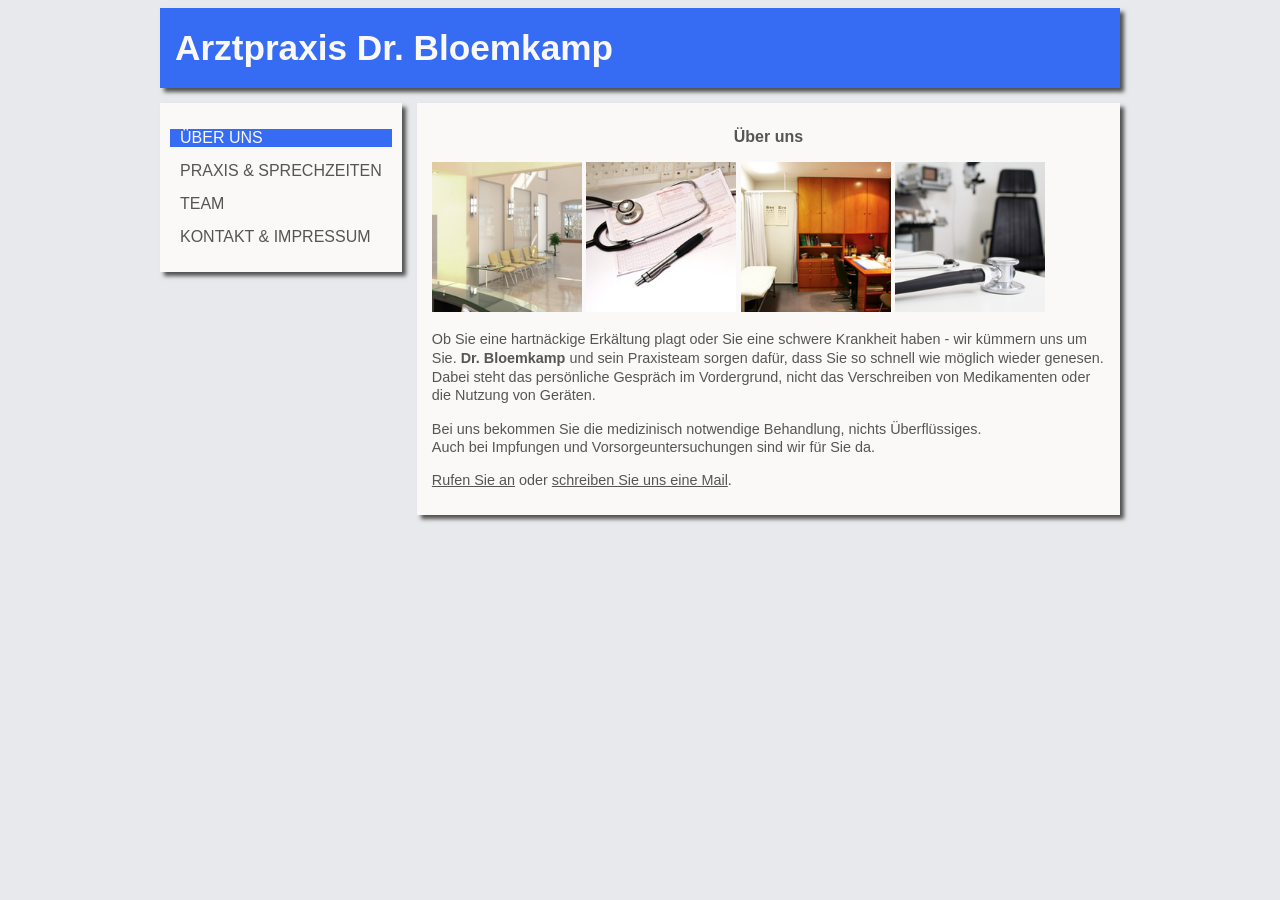
<file: index.html>
<!DOCTYPE html>
<html>

<head>
    <meta charset="UTF-8">
    <meta name="viewport" content="width=device-width">
    <title>Arztpraxis Dr. Udo Bloemkamp</title>
    <link rel="stylesheet" type="text/css" href="stylesheet.css">
    <link rel="icon" type="image/x-icon" href="favicon.ico">
    <link rel="stylesheet" type="text/css" media="screen and (max-width: 630px), screen and (max-device-width: 630px)" href="mobil.css">
    <link rel="stylesheet" type="text/css" media="print" href="print.css">
    <!--[if lt IE 9]>
    ie.css
    <![endif]-->

    <!-- Moderne Schreibweise  -->
    <!-- <link rel="stylesheet" href="stylesheet.css"> -->
    <!-- <link rel="icon" href="favicon.ico"> -->
</head>

<body>

    <div id="container">
        <div id="kopfleiste">
            <h1>Arztpraxis Dr. Bloemkamp</h1>
        </div>

        <div id="menu">
            <ul>
                <li class="current">ÜBER UNS</li>
                <li><a href="praxis.html">PRAXIS &amp; SPRECHZEITEN</a></li>
                <li><a href="team.html">TEAM</a></li>
                <li><a href="kontakt.html">KONTAKT &amp; IMPRESSUM</a></li>
            </ul>
        </div>

        <div id="inhalt">
            <h2>Über uns</h2>
            <img src="bilder/wartezimmer.png" alt="Wartezimmer" width="150" height="150">
            <img src="bilder/ueberweisung.png" alt="Überweisung" width="150" height="150">
            <img src="bilder/zimmer.png" alt="Zimmer Praxis" width="150" height="150">
            <img src="bilder/stethoskop.png" alt="Stethoskop" width="150" height="150">

            <p>Ob Sie eine hartnäckige Erkältung plagt oder Sie eine schwere Krankheit
                haben - wir kümmern uns um Sie. <strong>Dr. Bloemkamp</strong> und sein
                Praxisteam sorgen dafür, dass Sie so schnell wie möglich wieder genesen.
                Dabei steht das persönliche Gespräch im Vordergrund, nicht das Verschreiben
                von Medikamenten oder die Nutzung von Geräten.</p>
            <p>Bei uns bekommen Sie die medizinisch notwendige Behandlung, nichts
                Überflüssiges.<br>
                Auch bei Impfungen und Vorsorgeuntersuchungen sind wir für Sie da.</p>
            <p><a href="kontakt.html">Rufen Sie an</a> oder <a href="kontakt.html">schreiben Sie uns eine Mail</a>.</p>
        </div>

    </div><!-- schließt #container-div -->

</body>

</html>
</file>
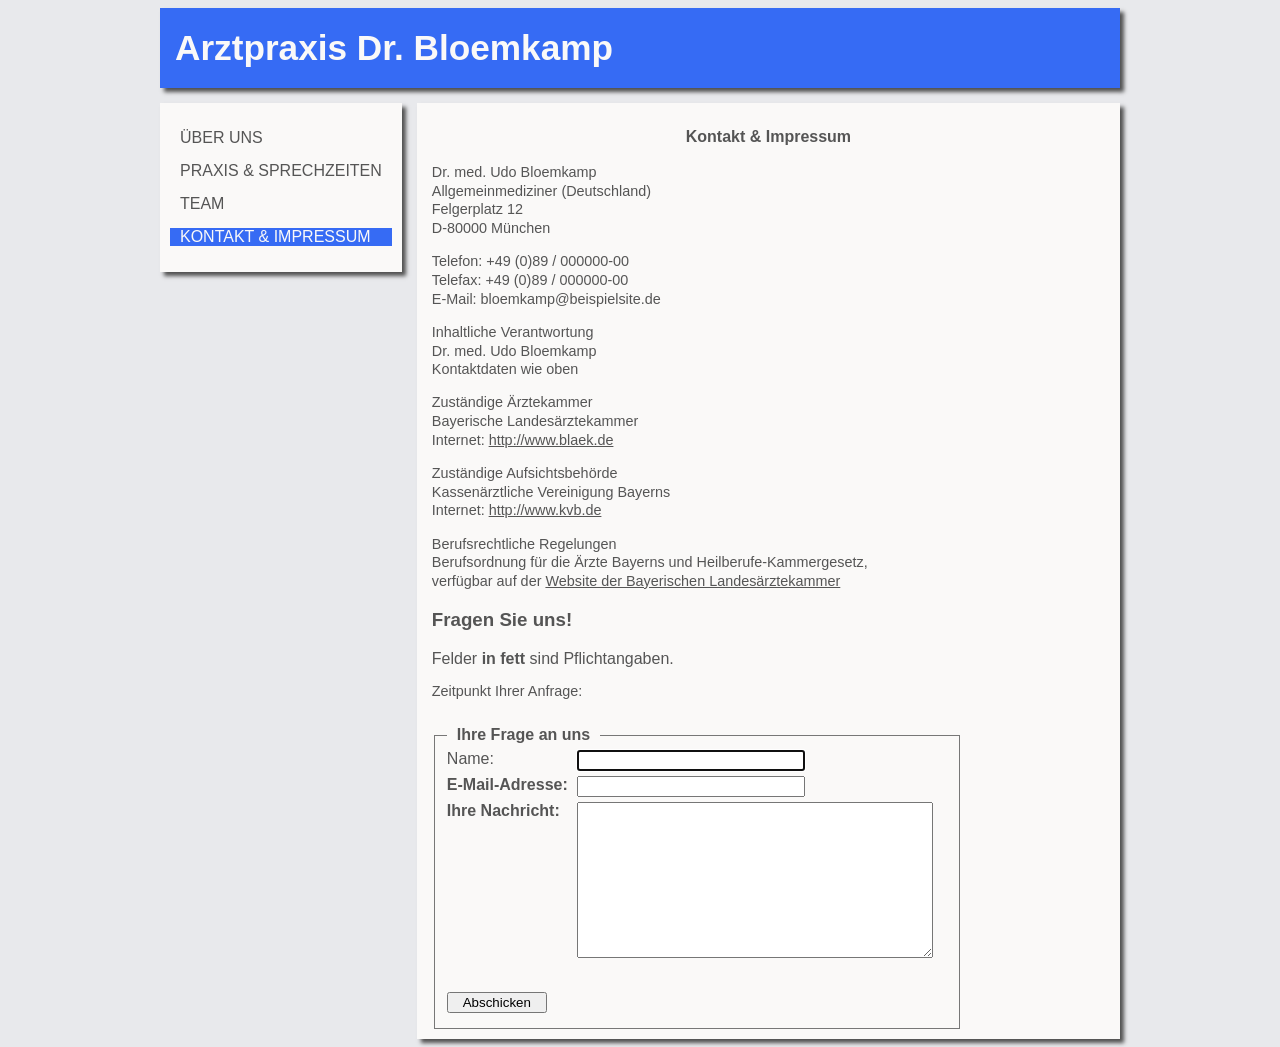
<file: kontakt.html>
<!DOCTYPE html>
<html>

<head>
    <meta charset="UTF-8">
    <meta name="viewport" content="width=device-width">
    <title>Arztpraxis Dr. Udo Bloemkamp - Kontakt</title>
    <link rel="stylesheet" type="text/css" href="stylesheet.css">
    <link rel="icon" type="image/x-icon" href="favicon.ico">
    <link rel="stylesheet" type="text/css" media="screen and (max-width: 630px), screen and (max-device-width: 630px)"
        href="mobil.css">
    <link rel="stylesheet" type="text/css" media="print" href="print.css">
    <form class="kontaktformular" method="post" action="Formular-Feedback.php"></form>
    <!-- Altes Vorgehen -->
    <!-- <link rel="stylesheet" type="text/css" media="screen and (max-width: 630px)" href="mobil.css"> -->

    <!--[if lt IE 9]>
    ie.css
    <![endif]-->

    <script type="text/javascript">
        function setzeFokus() {
            window.document.Kontaktformular.Name.focus();
        }

        function formularPruefen(meinFormular) {
            var meinText = meinFormular.Nachricht.value;
            var meineMail = meinFormular.email.value;
            if (meinText == "") {
                alert("Bitte geben Sie eine Nachricht ein.");
                window.document.Kontaktformular.Nachricht.focus();
            } else {
                var meineKriterien = /^.+@.+\..{2,6}$/;
                if (meineKriterien.test(meineMail) == false) {
                    alert("Bitte geben Sie eine gültige E-Mail-Adresse ein, damit wir Ihnen antworten können.");
                    window.document.Kontaktformular.email.focus();
                } else {
                    meinFormular.submit();
                }
            }
        } 
    </script>
</head>

<body onload="setzeFokus()">
    <div id="container">
        <div id="kopfleiste">
            <h1><a href="index.html">Arztpraxis Dr. Bloemkamp</a></h1>
        </div>
        <div id="menu">
            <ul>
                <li><a href="index.html">ÜBER UNS</a></li>
                <li><a href="praxis.html">PRAXIS &amp; SPRECHZEITEN</a></li>
                <li><a href="team.html">TEAM</a></li>
                <li class="current">KONTAKT &amp; IMPRESSUM</li>
            </ul>
        </div>

        <div id="inhalt">
            <h2>Kontakt &amp; Impressum</h2>
            <p>Dr. med. Udo Bloemkamp<br>
                Allgemeinmediziner (Deutschland)<br>
                Felgerplatz 12<br>
                D-80000 München</p>
            <p>Telefon: +49 (0)89 / 000000-00<br>
                Telefax: +49 (0)89 / 000000-00<br>
                E-Mail: bloemkamp@beispielsite.de<br></p>
            <p>Inhaltliche Verantwortung<br>
                Dr. med. Udo Bloemkamp<br>
                Kontaktdaten wie oben</p>
            <p>Zuständige Ärztekammer<br>
                Bayerische Landesärztekammer<br>
                Internet: <a href="http://www.blaek.de" target="_blank">http://www.blaek.de
                </a></p>
            <p>Zuständige Aufsichtsbehörde<br>
                Kassenärztliche Vereinigung Bayerns<br>
                Internet: <a href="http://www.kvb.de" target="_blank">http://www.kvb.de</a>
            </p>
            <p>Berufsrechtliche Regelungen<br>
                Berufsordnung für die Ärzte Bayerns und Heilberufe-Kammergesetz,<br>
                verfügbar auf der <a href="http://www.blaek.de" target="_blank">Website der
                    Bayerischen Landesärztekammer</a></p>

            <h3>Fragen Sie uns!</h3>
            Felder <strong> in fett</strong> sind Pflichtangaben.

            <script type="text/javascript">document.write("<p> Zeitpunkt Ihrer Anfrage:</p > ")
            </script>

            <form name="Kontaktformular" class="kontaktformular" method="post" enctype="text/plain"
                action="https://formspree.io/f/mzepzgoe">
                <fieldset>
                    <legend>Ihre Frage an uns</legend>


                    <label for="Name">Name:</label>
                    <input type="text" name="Name" value=""><br>

                    <label for="email" class="bold">E-Mail-Adresse:</label>
                    <input type="text" name="email" value=""><br>

                    <label for="Nachricht" class="bold">Ihre Nachricht:</label>
                    <textarea name="Nachricht" onBlur="istTextDa(this.value)"></textarea><br>

                    <input type="submit" name="Submitbutton" id="submitbutton" value="Abschicken"
                        onclick="formularPruefen(this.form); return false;">
                </fieldset>
            </form>
        </div>

    </div><!-- schließt #container-div -->
</body>

</html>
</file>
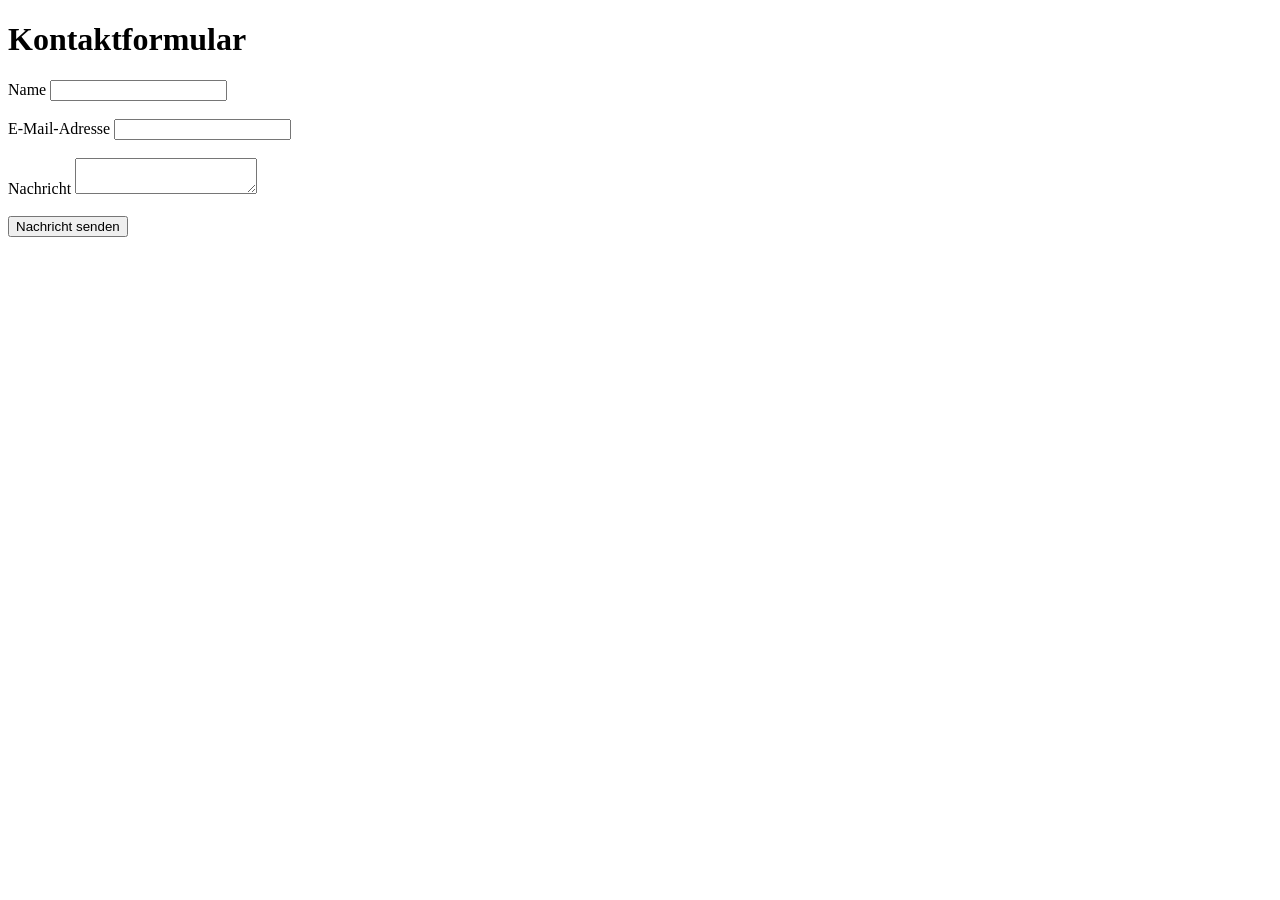
<file: php.html>
<!DOCTYPE html>
<html lang="de">
<head>
    <meta charset="UTF-8">
    <title>Formspree-Test</title>
</head>
<body>

    <h1>Kontaktformular</h1>

    <form action="https://formspree.io/f/mzepzgoe" method="POST">

        <label for="name">Name</label>
        <input
            type="text"
            id="name"
            name="name"
            required
        >

        <br><br>

        <label for="email">E-Mail-Adresse</label>
        <input
            type="email"
            id="email"
            name="email"
            required
        >

        <br><br>

        <label for="message">Nachricht</label>
        <textarea
            id="message"
            name="message"
            required
        ></textarea>

        <br><br>

        <button type="submit">Nachricht senden</button>

    </form>

</body>
</html>
</file>
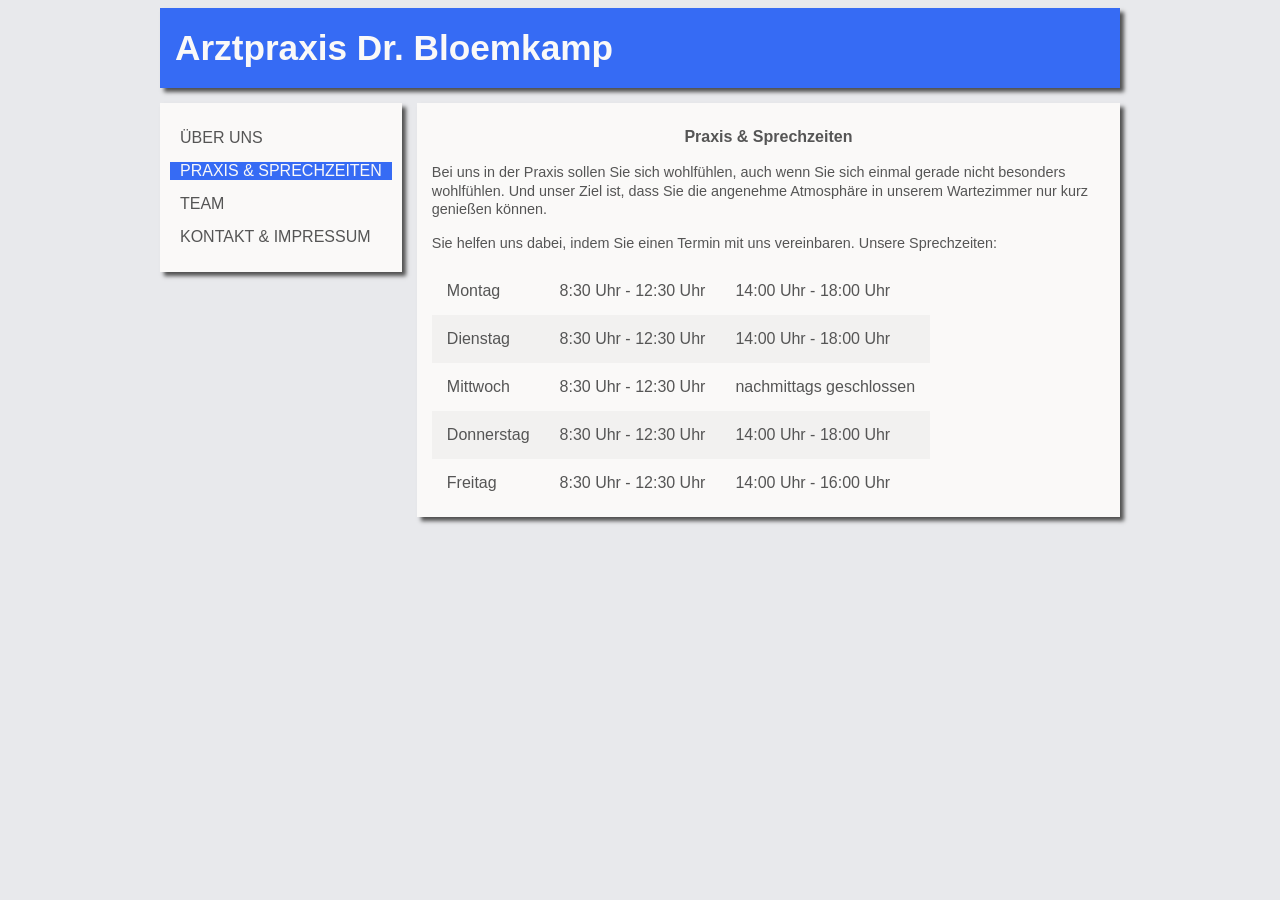
<file: praxis.html>
<!DOCTYPE html>
<html>

<head>
	<meta charset="UTF-8">
	<meta name="viewport" content="width=device-width">
	<title>Arztpraxis Dr. Udo Bloemkamp - Unsere Praxis</title>
	<link rel="stylesheet" type="text/css" href="stylesheet.css">
	<link rel="icon" type="image/x-icon" href="favicon.ico">
	<link rel="stylesheet" type="text/css" media="screen and (max-width: 630px), screen and (max-device-width: 630px)"
		href="mobil.css">
	<link rel="stylesheet" type="text/css" media="print" href="print.css">
	<!--[if lt IE 9]>
    ie.css
    <![endif]-->
</head>

<body>
	<div id="container">

		<div id="kopfleiste">
			<h1><a href="index.html">Arztpraxis Dr. Bloemkamp</h1>
		</div>
		<div id="menu">
			<ul>
				<li><a href="index.html">ÜBER UNS</a></li>
				<li class="current">PRAXIS &amp; SPRECHZEITEN</li>
				<li><a href="team.html">TEAM</a></li>
				<li><a href="kontakt.html">KONTAKT &amp; IMPRESSUM</a></li>
			</ul>
		</div>

		<div id="inhalt">
			<h2>Praxis &amp; Sprechzeiten</h2>
			<p>Bei uns in der Praxis sollen Sie sich wohlfühlen, auch wenn Sie
				sich einmal gerade nicht besonders wohlfühlen. Und unser Ziel ist, dass Sie
				die angenehme Atmosphäre in unserem Wartezimmer nur kurz genießen können.
			</p>
			<p>Sie helfen uns dabei, indem Sie einen Termin mit uns vereinbaren. Unsere
				Sprechzeiten:</p>

			<table id="praxis-tabelle-tage">
				<tr>
					<td>Montag</td>
					<td>8:30 Uhr - 12:30 Uhr</td>
					<td>14:00 Uhr - 18:00 Uhr</td>
				</tr>
				<tr class="zweitezeile">
					<td>Dienstag</td>
					<td>8:30 Uhr - 12:30 Uhr</td>
					<td>14:00 Uhr - 18:00 Uhr</td>
				</tr>
				<tr>
					<td>Mittwoch</td>
					<td>8:30 Uhr - 12:30 Uhr</td>
					<td>nachmittags geschlossen</td>
				</tr>
				<tr class="zweitezeile">
					<td>Donnerstag</td>
					<td>8:30 Uhr - 12:30 Uhr</td>
					<td>14:00 Uhr - 18:00 Uhr</td>
				</tr>
				<tr>
					<td>Freitag</td>
					<td>8:30 Uhr - 12:30 Uhr</td>
					<td>14:00 Uhr - 16:00 Uhr</td>
				</tr>
			</table>

		</div>

	</div><!-- schließt #container-div -->
	<script>
		var aktuellesDatum = new Date();
		var aktuellerTag = aktuellesDatum.getDay();
		if (aktuellerTag > 0 && aktuellerTag < 6) {
			var meineTabelle = document.getElementById("praxis-tabelle-tage");
			meineTabelle.rows[aktuellerTag - 1].style.border = "thin solid #366BF4";
		} 
	</script>
</body>

</html>
</file>
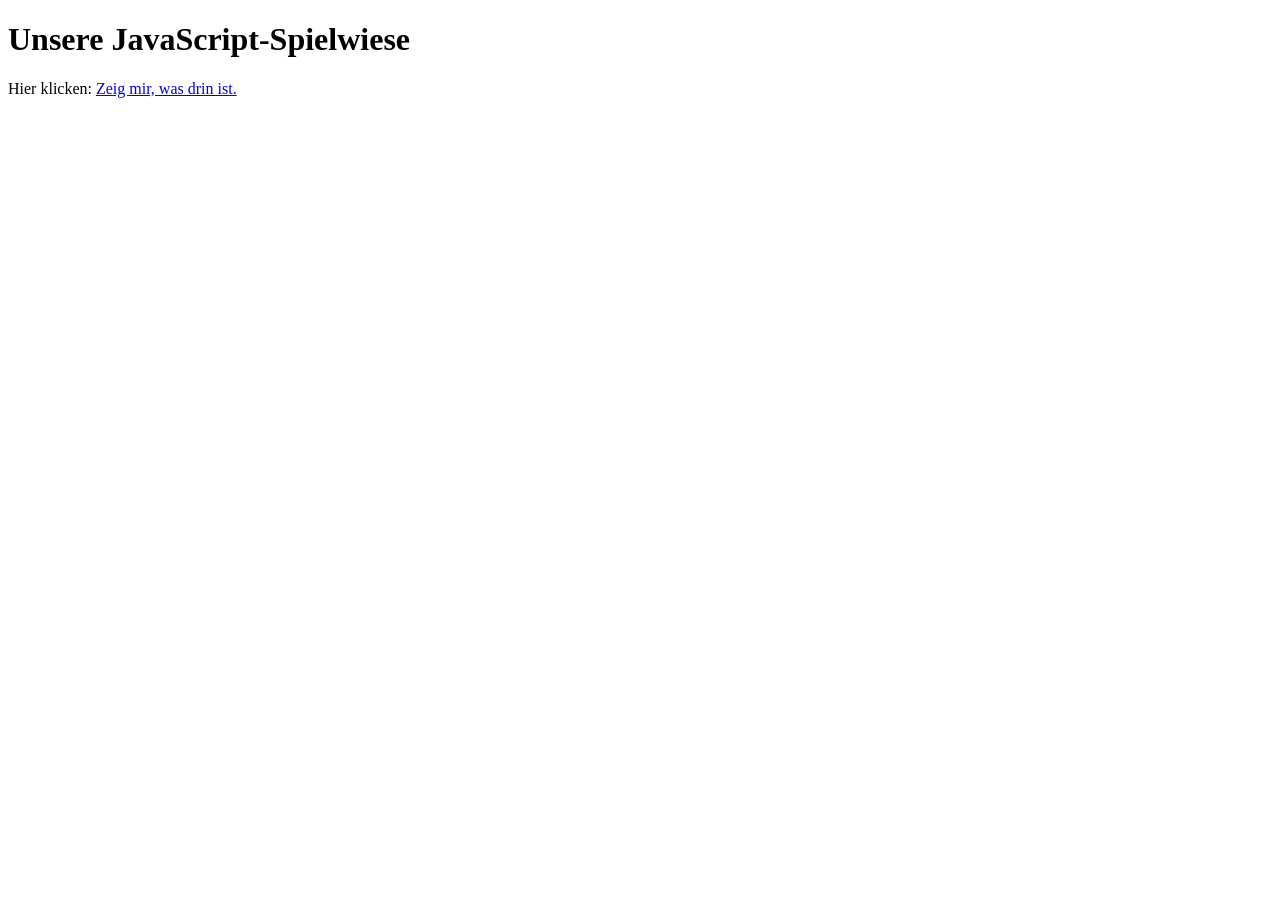
<file: test.html>
<!DOCTYPE html>
<html>

<head>
   <meta charset="UTF-8">
   <meta name="viewport" content="user-scalable=no, width=device-width">
   <title>JavaScript Test</title>
   <script type="text/javascript">
      var meineVariable;
      var meineNachbarn = ["Severin", "Marie", "Otto", "Martha"];
      meineVariable = meineNachbarn[2];
      function zeigVariable() {
         alert(meineVariable);
      } 
   </script>
</head>

<body>
   <h1>Unsere JavaScript-Spielwiese</h1>
   <p>Hier klicken: <a href="javascript-nicht-aktiv.html" onclick="zeigVariable();return false;">Zeig mir, was drin
         ist.</a></p>
</body>

</html>
</file>
<file: stylesheet.css>
body {
    background-color: #e8e9ec;
    /* background-image: url(bilder/lustig.webp); */
    margin: 0px;
    padding: 8px;
    font-family: sans-serif;
    color: #555555;
    font-size: medium;
}

strong {
    font-weight: bold;
}

a {
    color: inherit;
    text-decoration: none;
}

a:link {
    color: inherit;
    text-decoration: none;
}

a:visited {
    color: inherit;
    text-decoration: none;
}

a:hover {
    color: inherit;
    text-decoration: none;
}

a:active {
    color: inherit;
    text-decoration: none;
}

#container {
    width: inherit;
    max-width: 960px;
    margin: 0 auto 0 auto;

}

#kopfleiste {
    width: inherit;
    height: 80px;
    margin: 0px 0px 15px 0px;
    padding: 0px 0px 0px 15px;
    /* font-size: 30px; */
    background-color: #366BF4;
    color: #FAF9F8;
    box-shadow: 4px 4px 4px 0px #515151;
    /* border-radius: 10px; */
    overflow: hidden;
}

td {
    padding: 15px;
}

tr.zweitezeile {
    background-color: #f2f1f0;
}

table {
    /* border: 1px solid #515151; */
    border-collapse: collapse;

}

#kopfleiste h1 {
    margin: 0px;
    padding: 0px;
    font-size: 220%;
    line-height: 80px;
}

#menu {
    float: left;
    margin: 0px 15px 0px 0px;
    padding: 10px;
    background-color: #FAF9F8;
    box-shadow: 4px 4px 4px 0px #515151;
    /* border-radius: 10px; */
}

#menu li {
    font-size: 100%;
    margin: 0px 0px 15px 0px;
    padding: 0px 10px 0px 10px;
}

#menu ul {
    list-style-type: none;
    padding: 0px;
}

#menu a:hover {
    background-color: #f2f1f0;
}

#menu li.current {
    background-color: #366BF4;
    color: #FAF9F8;
}

#inhalt {
    width: auto;
    height: auto;
    overflow: hidden;
    padding: 10px 15px 10px 15px;
    background-color: #FAF9F8;
    box-shadow: 4px 4px 4px 0px #515151;
    /* border-radius: 10px; */
}

#inhalt a {
    color: inherit;
    text-decoration: underline;
}

#inhalt h2 {
    font-size: 100%;
    line-height: 1.4;
    text-align: center;
}

#inhalt p {
    font-size: 90%;
    line-height: 1.3;
}

form.kontaktformular fieldset {
    border: 1px solid #777;
    margin-top: 25px;
    padding: 10 10 10px;
    width: 500px;
    /* border: none; */
}

form.kontaktformular legend {
    padding: 0 10px;
    font-weight: bold;
}

form.kontaktformular label {
    float: left;
    width: 130px;
}

.bold {
    font-weight: bold;
}

form.kontaktformular input, textarea {
width: 220px;
margin-bottom: 5px;
}

form.kontaktformular textarea {
width: 350px;
height: 150px;
}

#submitbutton {
margin-left: 0px;
margin-top: 25px;
width: 100px;
}
</file>
<file: mobil.css>
#menu {
        position: static;
        float: none;
        margin: 0px 0px 5px 0px;
    }

    #menu a {
        display: block;
    }

    #kopfleiste {
        margin: 0px 0px 5px 0px;
        /* padding: 40px 0px 5px 0px; */
    }

    #kopfleiste h1 {
        font-size: 140%;
        line-height: 40px;
    }

    body {
        padding: 0px;
    }
</file>
<file: print.css>
body {
	font-family: "Times New Roman", serif;
}
#h1 {
    color: #000000;
}

#h2 {
    color: #000000;
}

#p {
    color: #000000;
}

#menu {
    display: none;
}

#kopfleiste {
    -moz-box-shadow: none;
    -webkit-box-shadow: none;
    box-shadow: none;
}

#inhalt {
    -moz-box-shadow: none;
    -webkit-box-shadow: none;
    box-shadow: none;
}
</file>
